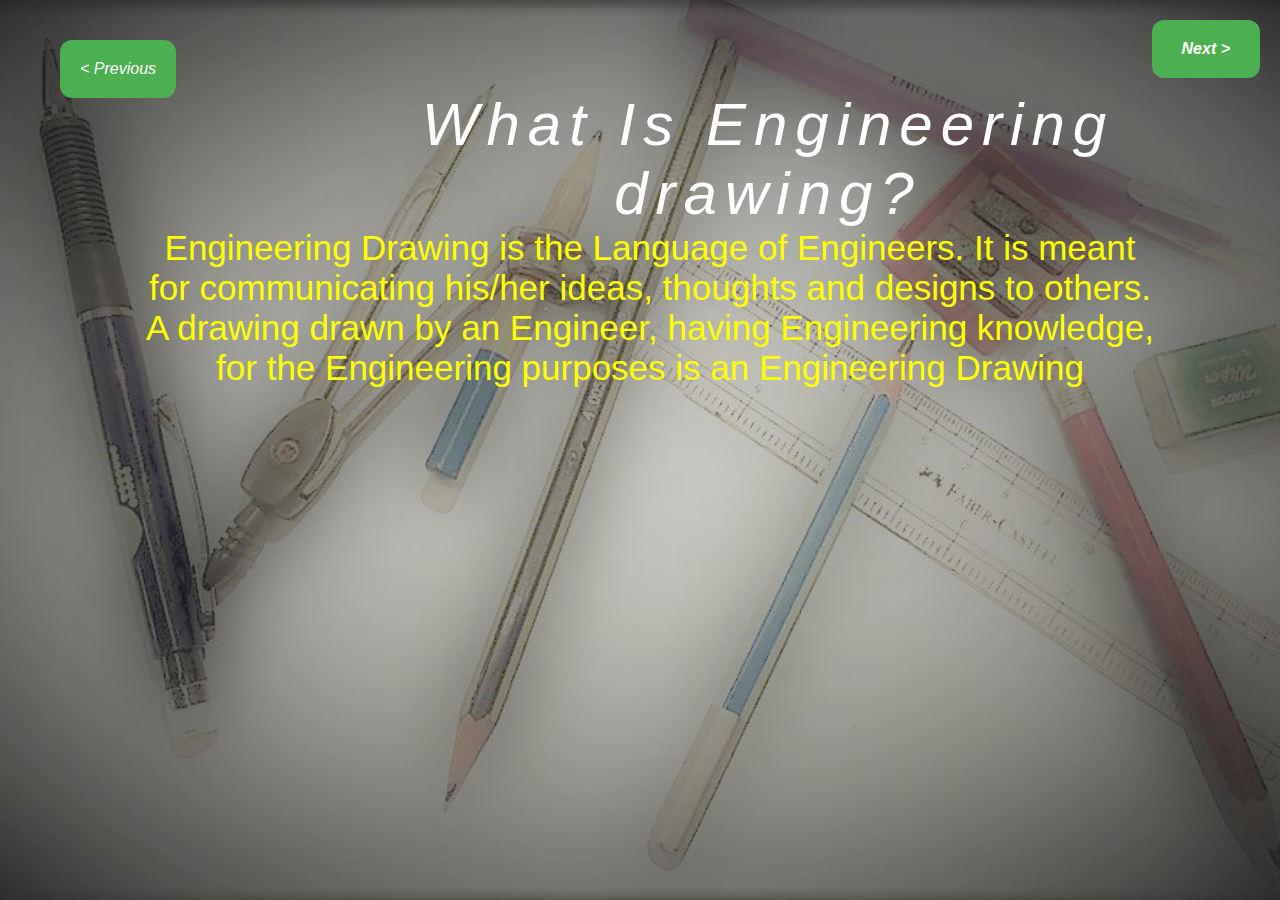
<file: basic.html>
<!DCOTYPE html>
<html lang="eng">
       <head>
       	    <meta charset="utf-8">
       	    <title>E-learning</title>
       	    <link type="text/css" rel="stylesheet" href="css/style1.css">
       	</head>
       <body>




         <button class="buttonNext"><a href="importance.html"> Next &#62;</a></button>

         <button class="button button4"><a href="index1.html">&#60; Previous</a> </button>



            <div class="container1">
              <span class="text3"> What Is Engineering drawing?</span>

            </div>

       	   	<p class= "para">Engineering Drawing is the Language of Engineers. It is meant for communicating his/her ideas, thoughts and designs to others. A drawing drawn by an Engineer, having Engineering knowledge, for the Engineering purposes is an Engineering Drawing</p>




</html>
</file>
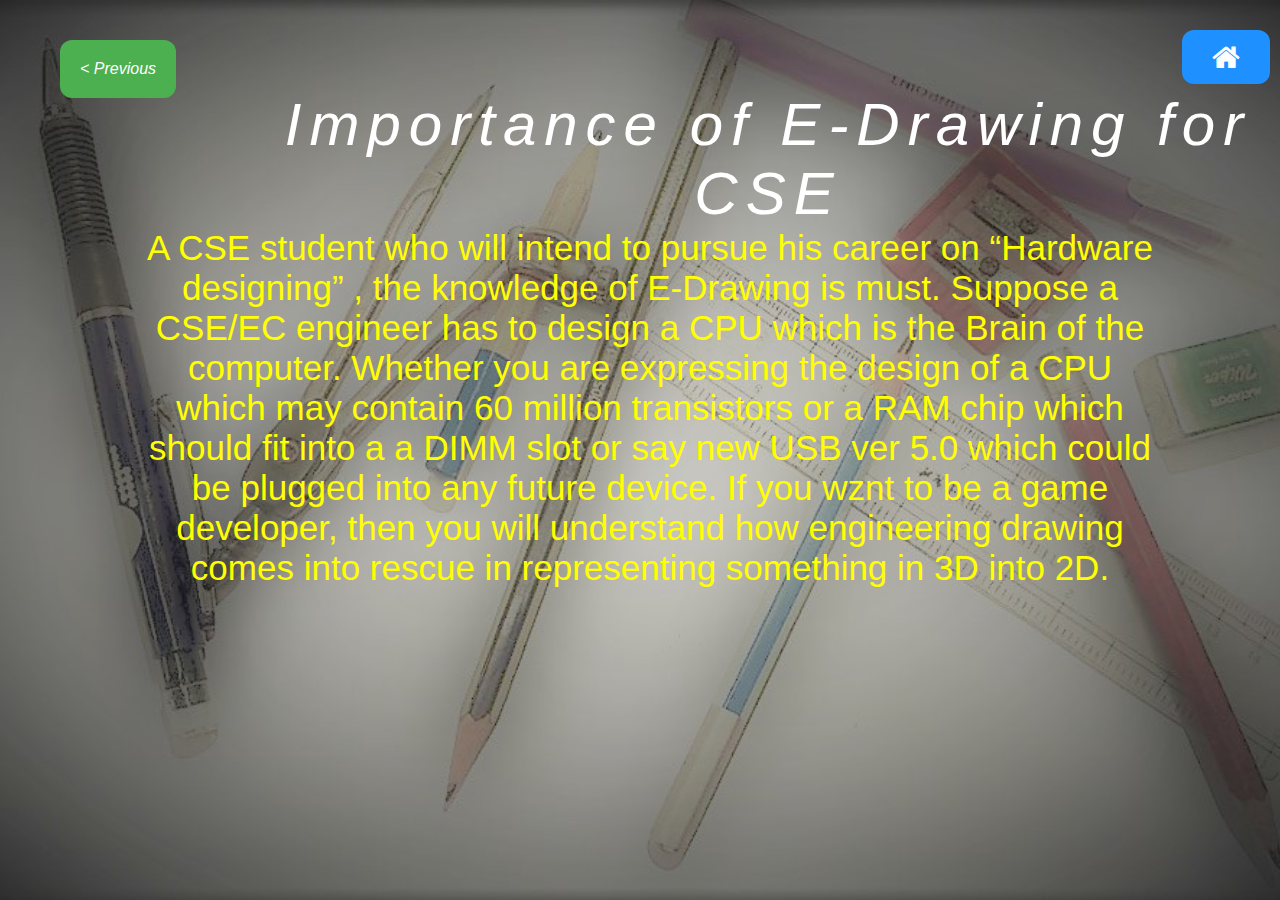
<file: importance.html>
<!DCOTYPE html>
<html lang="eng">
       <head>
       	    <meta charset="utf-8">
       	    <title>E-learning</title>
       	    <link type="text/css" rel="stylesheet" href="css/style1.css">
            <link rel="stylesheet" href="https://cdnjs.cloudflare.com/ajax/libs/font-awesome/4.7.0/css/font-awesome.min.css">
       	</head>
       <body>




         <button class="btn"><a href="index1.html"><i class="fa fa-home"></i></a></button>

         <button class="button button4"><a href="basic.html">&#60; Previous</a> </button>



            <div class="container1">
              <span class="text3"> Importance of E-Drawing for CSE </span>

            </div>

       	   	<p class= "para">A CSE student who will intend to pursue his career on “Hardware designing” , the knowledge of E-Drawing is must.
Suppose a CSE/EC engineer has to design a CPU which is the Brain of the computer.
Whether you are expressing the design of a CPU which may contain 60 million transistors or a RAM chip which should fit into a a DIMM slot or say new USB ver 5.0 which could be plugged into any future device.
If you wznt to be a game developer, then you will understand how engineering drawing comes into rescue in representing something in 3D into 2D.</p>




</html>
</file>
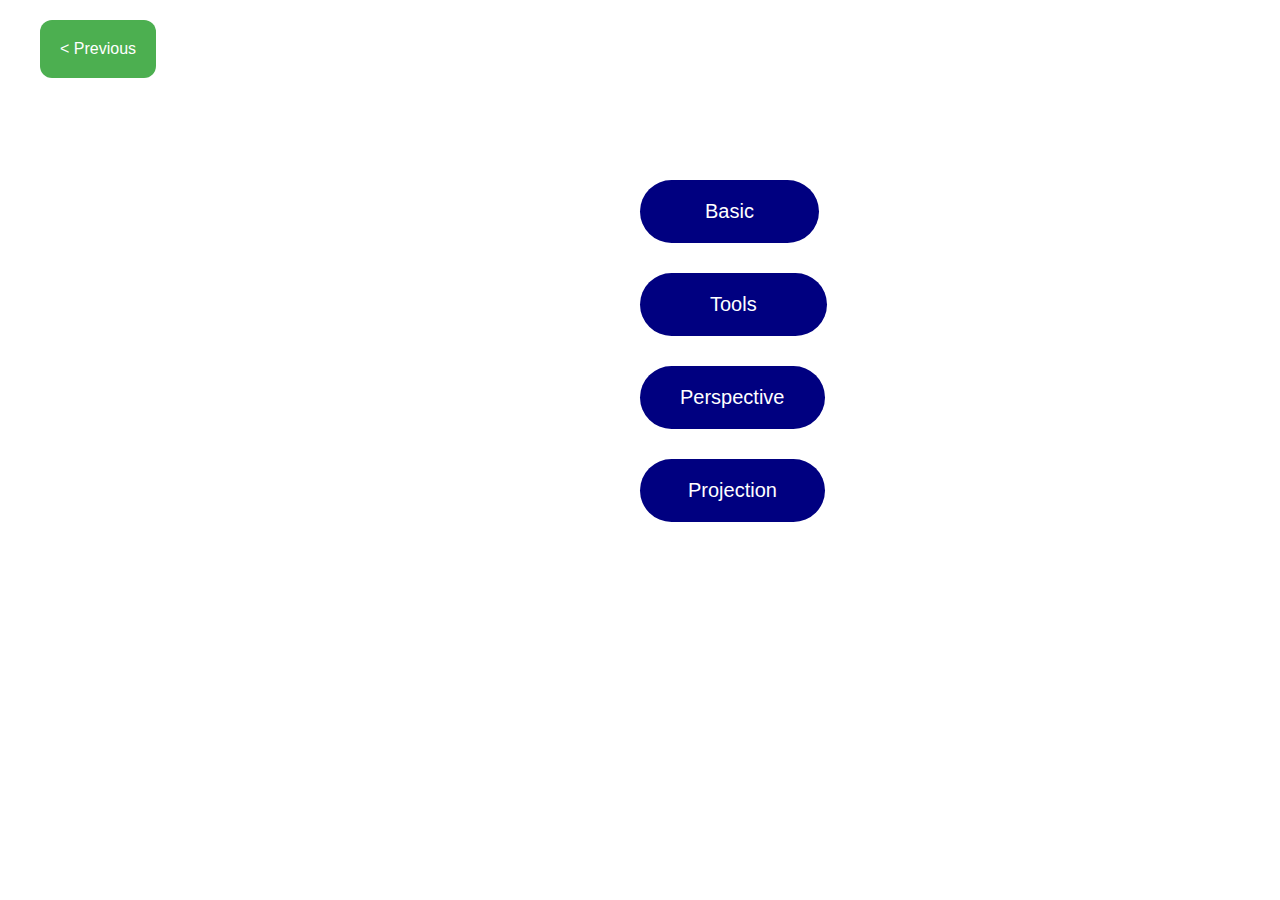
<file: index1.html>
<!DOCTYPE html>
<html>
<head>
	<meta charset="utf-8">
	<title>multimedia</title>
	<link rel="stylesheet" type="text/css" href="css/multimedia.css">
</head>
<body>


	<form>
	<div class = "container">
		<button class="button button4" ><a href="index.html" class="anchor">&#60; Previous</a> </button>
		<div class = "outer">
		    <div class = "form-group">


               <input type="button" name="submit" value="Basic"onclick="window.location.href='basic.html'" class = "submit-btn1" >
               <input type="button" name="submit" value="Tools"onclick="window.location.href='tools.html'" class = "submit-btn2">
               <input type="button" name="submit" value="Perspective"onclick="window.location.href='Perspective.html'" class = "submit-btn3">
               <input type="button" name="submit" value="Projection"onclick="window.location.href='projection.html'" class = "submit-btn4">




		    </div>
		</div>

	</div>

    </form>
</body>
</html>
</file>
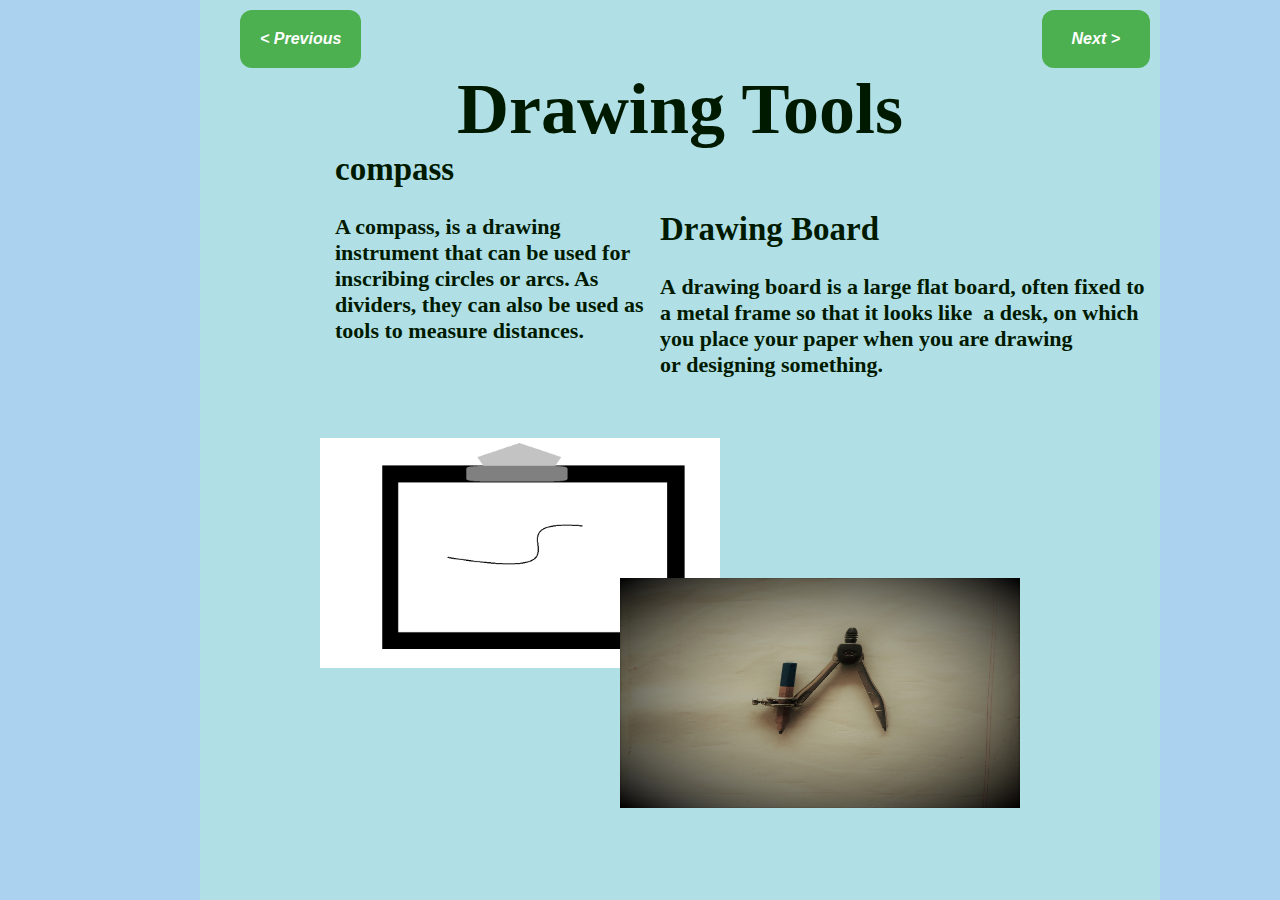
<file: tools.html>
<!DOCTYPE html>
<html>
<head>
	<meta charset="utf-8">
	<title>Drawing Tools</title>
	<link rel="stylesheet" type="text/css" href="css/tools.css">
</head>
<body>
  <div class="toolbody">

   <button class="buttonPrev"><a href="index1.html">&#60; Previous</a></button>
   <button class="buttonNext"><a href="tools2.html"> Next &#62;</a></button>
    <div class="box1">

	     <h1>Drawing Tools</h1>
    </div>

    <div class="box2">
	   <h2>Drawing Board</h2><br>
	   <p> A drawing board is a large flat board,
             often fixed to a metal frame so  that it looks like 
             a desk, on which you place your paper when you
             are drawing or designing something.

      </p>
    </div>
          <img class="toolsimage" src="image/board.png" width="400px" height="230px">
    <div class="box3">
     <h2>compass</h2><br>
     <p>  A compass, is a drawing instrument that can be used for inscribing circles or arcs.
			    As dividers, they can also be used as tools to measure distances.
      </p>
    </div>
        <img class="drafterimage" src="image/Mini-Drafter.jpg" width="400px" height="230px">

  </div>
</body>
</html>
</file>
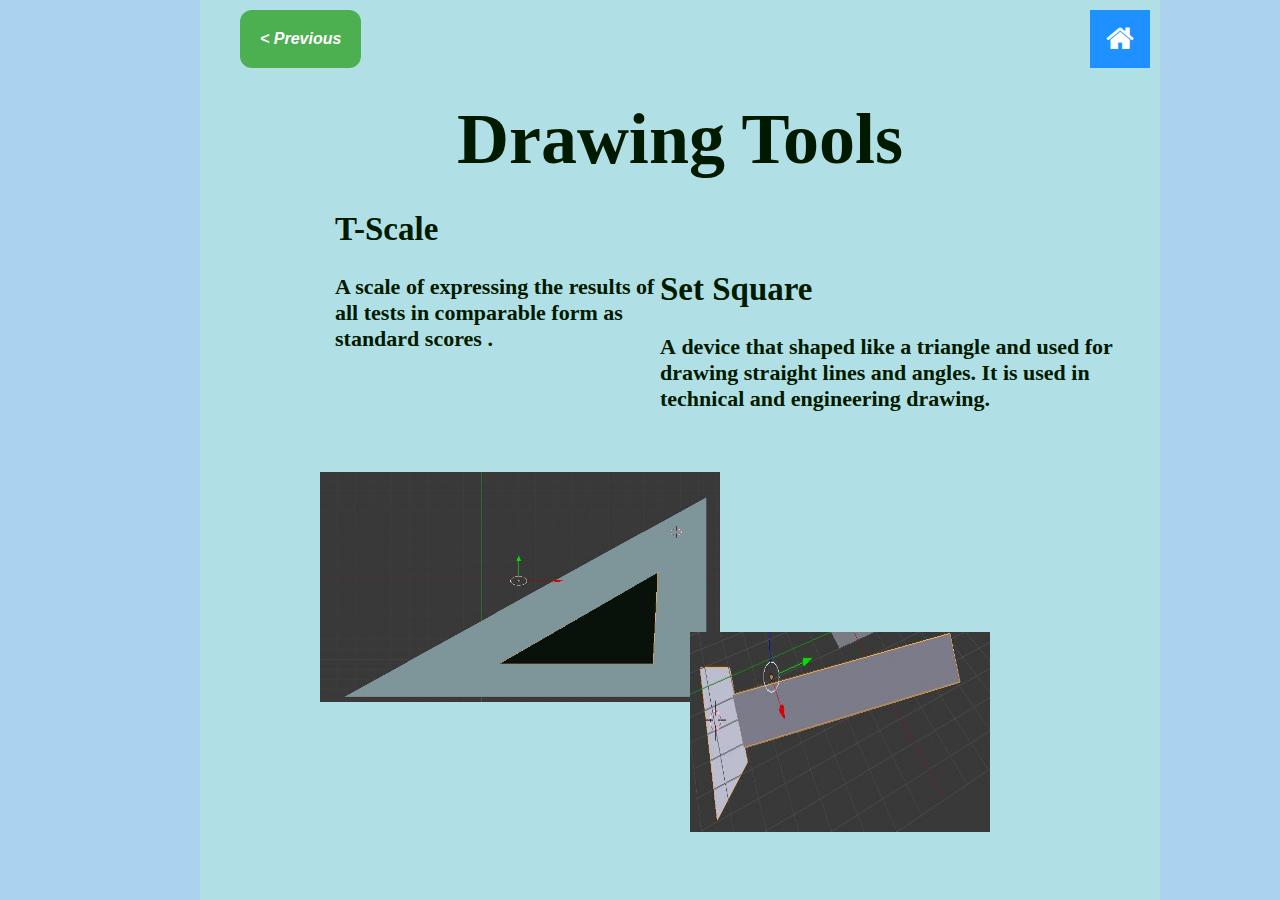
<file: tools2.html>
<!DOCTYPE html>
<html>
<head>
	<meta charset="utf-8">
	<title>Drawing Tools</title>
	<link rel="stylesheet" type="text/css" href="css/tools2.css">
    <link rel="stylesheet" href="https://cdnjs.cloudflare.com/ajax/libs/font-awesome/4.7.0/css/font-awesome.min.css">

</head>
<body>
<div class="toolbody">

    <button class="buttonPrev"><a href="tools.html">&#60; Previous</a></button>
    <button class="btn"><a href="index1.html"><i class="fa fa-home"></i></a></button>

    <div class="box1">

	     <h1>Drawing Tools</h1>
    </div>
    <div class="box2">
	   <h2>Set Square</h2><br>
	   <p> A device that shaped like a triangle and used for drawing straight lines and angles. It is used in technical and engineering drawing.
      </p>
    </div>
          <img class="squareimage" src="image/setsquare.JPG" width="400px" height="230px">
    <div class="box3">
     <h2>T-Scale</h2><br>
     <p>  A scale of expressing the results of all tests in comparable form as standard scores .
      </p>
    </div>
        <img class="scaleimage" src="image/scale.JPG" width="300px" height="200px">

</div>
</body>
</html>
</file>
<file: css/style1.css>
*{
  margin: 0;
}
body{
     margin: : 0;
     padding-top: 30px;
     padding-left: 20px;
    font-family: 'Anton', sans-serif;
    background: url(../image/2.jpg) no-repeat center;
    background-size: cover;

}
a{
  text-decoration: none;
  color:white;
}

 p{
   margin-top: 10px;
   margin:50px 50px;
   color: yellow;
   font-size: 40px;
   font-style: oblique;
  }
.buttonNext{
  position: absolute;
  right: 20px;
  top:20px ;
  border-radius: 12px;
  background-color: #4CAF50 ;
  border: none;
  padding: 20px 30px;
  text-align: center;
  display: inline-block;
  font-size: 16px;
  font-style: oblique;
  overflow: hidden;
  font-weight: bold;

  transition: 0.3s ease-in-out;
}
.buttonNext:hover{
  background-color: #3e8e41 ;
  cursor: pointer;
  box-shadow: 0 9px #666;

}
.buttonNext:active {
  background-color: #3e8e41;

  transform: translateY(4px);
}
.button4 {
  background-color: #4CAF50 ;
  border: none;
  color: white;
  padding: 20px;
  text-align: center;
  text-decoration: none;
  display: inline-block;
  font-size: 16px;
  font-style: oblique;
  margin: 4px 2px;
  -webkit-transition-duration: 0.4s; /* Safari */
  transition-duration: 0.4s;
  overflow: hidden;
  border-radius: 12px;
  margin-left: 40px;
  margin-top: 10px;
}
.button4:hover{
  background-color: #3e8e41 ;
  box-shadow: 0 9px #003300;
  cursor: pointer;

}
.button4:active {
  background-color: #3e8e41;
  transform: translateY(4px);
}
.btn{
  border-radius: 12px;
  margin-top: 20px;
  background-color: DodgerBlue; /* Blue background */
  border: none; /* Remove borders */
  color: white; /* White text */
  padding: 12px 30px; /* Some padding */
  font-size: 30px; /* Set a font size */
  cursor: pointer;
  position: absolute;
  right: 10px;
  top:10px ;

  /* Mouse pointer on hover */
}

/* Darker background on mouse-over */
.btn:hover{
  background-color: RoyalBlue;
}
.para{
  font-style: normal;
  font-size: 35px;
  text-align: center;
  margin:10%;
  spacing: 8px;

}
.text3{
  color:white;
  font-size: 60px;
  font-style: oblique;
  font-weight: 500;
  margin-top: 50px;
  margin-bottom: 20px;
  letter-spacing: 8px;
  animation: text 3s 1;
}
@keyframes text {
   0%{
     color:black;
     margin-bottom: -40px;
   }
   35%{
     letter-spacing: 25px;
     margin-bottom: -40px;
   }
   85%{
     letter-spacing: 8px;
     margin-bottom: -40px;
   }
}
.container1{
  text-align: center;
  position: absolute;
  top:10%;
  left:20%;
  transform:translate(-50% 50%);
}
</file>
<file: css/multimedia.css>
*{
	margin: 0;
}
body{
	margin: 0;
	padding: 0;
	font-family: arial;

}
.container{
	position: absolute;
	left: 0;
	top: 0;
	width: 100%;
	height: 100%;
	background-position: center;
    background-repeat: no-repeat;

	animation: animate 10s ease-in-out infinite;
	background-size: cover;
}
a{
	text-decoration: none;
	color:white;

}
.anchor{
	background-color: #4CAF50 ;
	border: 0;
}
@keyframes animate {
	0%,100%{
     background-image: url(../image/1.jpg);
	}
	25%{
    background-image: url(../image/2.jpg);
	}
	50%{
    background-image: url(../image/3.jpg);
	}
	75%{
    background-image: url(../image/4.jpg);
	}
.outer{
	position: absolute;
	left:0;
	top:0;
	height: 100%;
	width: 100%;
	background-position: center;
  background-repeat: no-repeat;

	background:rgba(0,0,0,0.5);
}
}
.form-group{
	position: absolute;
	top:20%;
	left: 50%;
	text-align: center;



}
.button {
  background-color: #4CAF50 ;
  border: none;
  color: white;
  padding: 20px;
  text-align: center;
  text-decoration: none;
  display: inline-block;
  font-size: 16px;



}
.button:hover{

  background-color: #004d00 ;
  transition-duration: 0.4s ease-in-out;
	box-shadow: 0 9px #808080;

}
.button4 {
    border-radius: 12px;
	margin-left: 40px;
	margin-top: 20px;
}
.submit-btn1{
	padding: 20px 65px;
    background: #000080;
    border: #000080;
    color: white;
    margin-bottom: 30px;
    display: block;
    border-radius: 32px;
    font-size: 20px;
    transition: 0.5s ease-in-out;


}
.submit-btn1:hover{
	cursor: pointer;
	background-color: #583A2F;
  box-shadow: 0 9px #808080;
}
.submit-btn2{
    margin-bottom: 30px;
    background: #000080;
    border: #000080;
    color: white;
    display: block;
    padding: 20px 70px;
    border-radius: 32px;
    font-size: 20px;
    transition: 0.3s ease-in-out;
}
.submit-btn2:hover{
	cursor: pointer;
	background-color: #583A2F;
  box-shadow: 0 9px #808080;
}
.submit-btn3{
	background: #000080;
    border: #000080;
    color: white;
    margin-bottom: 30px;
    display: block;
    padding: 20px 40px;
    border-radius: 32px;
    font-size: 20px;
    transition: 0.3s ease-in-out;
}
.submit-btn3:hover{
	cursor: pointer;
	background-color: #583A2F;
  box-shadow: 0 9px #808080;
}
.submit-btn4{
	background: #000080;
    border: #000080;
    color: white;
    margin-bottom: 30px;
    display: block;
    padding: 20px 48px;
    border-radius: 32px;
    font-size: 20px;
    transition: 0.3s ease-in-out;
}
.submit-btn4:hover{
	cursor: pointer;
	background-color: #583A2F;
  box-shadow: 0 9px #808080;
}
.myButton1{
	margin-left:-650px;
	margin-bottom: 10px;
	transition: 0.3s ease-in-out;
	position: absolute;

}
.myButton1:hover{
	cursor: pointer;
	box-shadow: 0 9px #808080;
}
</file>
<file: css/tools.css>
*{
	margin: 0;
}
body,html{
	height: 100%;
    background-color: #ABD2EE;
    position: fixed;
}

.toolbody{
	position: fixed;
background-color: #B0E0E6;
    height: 100%;
    width: 75%;
	margin: 0 200px;


}
.buttonPrev{
  border-radius: 12px;
  margin-left: 40px;
  margin-top: 10px;
  background-color: #4CAF50 ;
  border: none;
  padding: 20px;
  text-align: center;
  display: inline-block;
  font-size: 16px;
  font-style: oblique;
  overflow: hidden;
  font-weight: bold;

  transition: 0.3s ease-in-out;
}
.buttonPrev:hover{
  background-color: #3e8e41 ;
  cursor: pointer;
  box-shadow: 0 5px #666;

}
.buttonPrev:active {
  background-color: #3e8e41;

  transform: translateY(4px);
}
.buttonNext{
  position: absolute;
  right: 10px;
  top:10px ;
  border-radius: 12px;
  background-color: #4CAF50 ;
  border: none;
  padding: 20px 30px;
  text-align: center;
  display: inline-block;
  font-size: 16px;
  font-style: oblique;
  overflow: hidden;
  font-weight: bold;

  transition: 0.3s ease-in-out;
}
.buttonNext:hover{
  background-color: #3e8e41 ;
  cursor: pointer;
  box-shadow: 0 5px #666;

}
.buttonNext:active {
  background-color: #3e8e41;

  transform: translateY(4px);
}
a{
text-decoration: none;
color: white;
}
.box1{

	font-size: 36px;
	margin: 30px auto ;
	text-align: center;
    border: none;
    display: inline;
    padding-bottom: 10px;
    color :#001a00;
}
.box2{

	margin-top: 60px;
	width: 500px;
	float: right;
	border: none;
	font-size: 22px;
	padding-bottom: 30px;
	font-weight: bold;
	color :#001a00;
}
.toolsimage{
	margin-top: 30px ;
	margin-left: 120px ;
    padding-bottom: 70px;
	float: left;


}
.box3{
	color :#001a00;
    margin-left: 135px;
	width: 400px;
	border: none;
	font-size: 22px;

	font-weight: bold;
}
.drafterimage{

    margin-right: 140px;
     margin-top: -160px;
    border:none;
    float: right;
   display: inline-block;

}
</file>
<file: css/tools2.css>
*{
	margin: 0;
}
body,html{
	height: 100%;
    background-color: #ABD2EE;

    position: fixed;
}
.buttonPrev{
	margin-left: 40px;
  margin-top: 10px;
  border-radius: 12px;
  background-color: #4CAF50 ;
  border: none;
  padding: 20px;
  text-align: center;
  display: inline-block;
  font-size: 16px;
  font-style: oblique;
  overflow: hidden;
  font-weight: bold;

  transition: 0.3s ease-in-out;
}
.buttonPrev:hover{
  background-color: #3e8e41 ;
  cursor: pointer;
  box-shadow: 0 5px #666;

}
.buttonPrev:active {
  background-color: #3e8e41;

  transform: translateY(4px);
}
a{
text-decoration: none;
color: white;
}
.btn {
  background-color: DodgerBlue; /* Blue background */
  border: none; /* Remove borders */
  color: white; /* White text */
  padding: 12px 16px; /* Some padding */
  font-size: 30px; /* Set a font size */
  cursor: pointer;
  position: absolute;
  right: 10px;
  top:10px ;

  /* Mouse pointer on hover */
}

/* Darker background on mouse-over */
.btn:hover {
  background-color: RoyalBlue;
}
.toolbody{
	position: fixed;
background-color: #B0E0E6;
    height: 100%;
    width: 75%;
	margin: 0 200px;


}
.box1{
    margin-top: -30px;
	font-size: 36px;
	margin: 30px auto ;
	text-align: center;
    border: none;
    color :#001a00;
}
.box2{
    color :#001a00;
	margin-top: 60px;
	width: 500px;
	float: right;
	border: none;
	font-size: 22px;
	padding-bottom: 30px;
	font-weight: bold;
}
.squareimage{
	margin-top: 30px ;
	margin-left: 120px ;
    padding-bottom: 90px;
	float: left;

}
.box3{
	color :#001a00;
    margin-left: 135px;
	width: 400px;
	border: none;
	font-size: 22px;

	font-weight: bold;
}
.scaleimage{

    margin-right: 170px;
     margin-top: -160px;
    border:none;
    float: right;
   display: inline-block;




}
</file>
